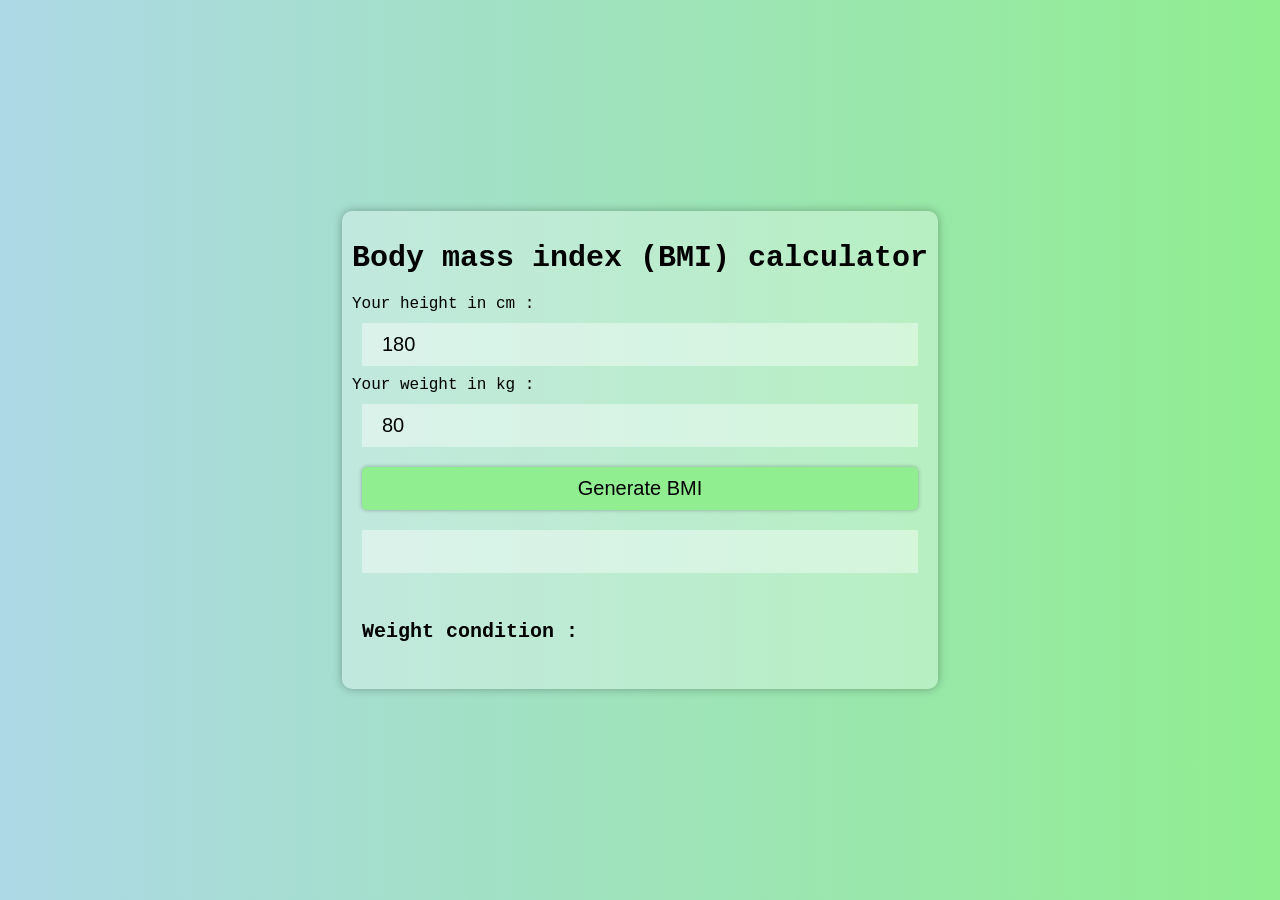
<file: BMI calculator/index.html>
<!doctype html>
<html lang="en">
  <head>
    <meta charset="UTF-8" />
    <meta name="viewport" content="width=device-width, initial-scale=1.0" />
    <title>BMI calculator</title>
    <link rel="stylesheet" href="style.css" />
  </head>
  <body>
    <div class="container">
      <h1 class="heading">Body mass index (BMI) calculator</h1>
      Your height in cm :
      <input
        type="number"
        value="180"
        class="input"
        id="height"
        placeholder="Enter your heigh in cm"
      />
      Your weight in kg :
      <input
        type="number"
        value="80"
        class="input"
        id="weight"
        placeholder="Enter your weight in kg"
      />
      <button class="btn" id="btn">Generate BMI</button>
      <input class="input" id="result" disabled />
      <h4 class="info">
        Weight condition : <span id="weight-condition"></span>
      </h4>
    </div>
    <script src="index.js"></script>
  </body>
</html>
</file>
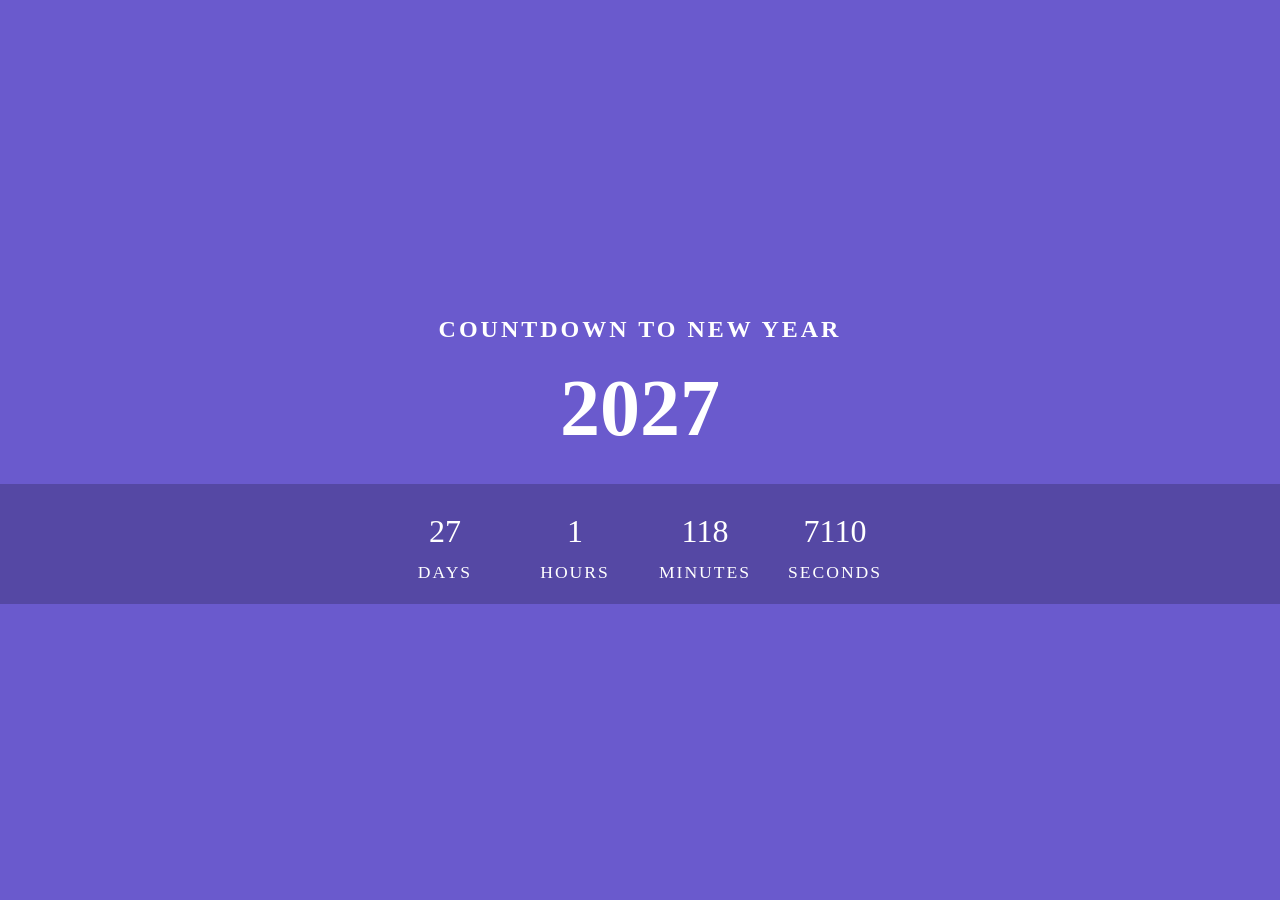
<file: New Year Countdown/index.html>
<!doctype html>
<html lang="en">
  <head>
    <meta charset="UTF-8" />
    <meta name="viewport" content="width=device-width, initial-scale=1.0" />
    <title>New Year Countdown</title>
    <link rel="stylesheet" href="style.css" />
  </head>
  <body>
    <h2>Countdown to new Year</h2>
    <div class="year">2027</div>
    <div class="Countdown">
      <div id="days">00</div>
      <div id="hours">00</div>
      <div id="minutes">00</div>
      <div id="seconds">00</div>
    </div>
    <script src="index.js"></script>
  </body>
</html>
</file>
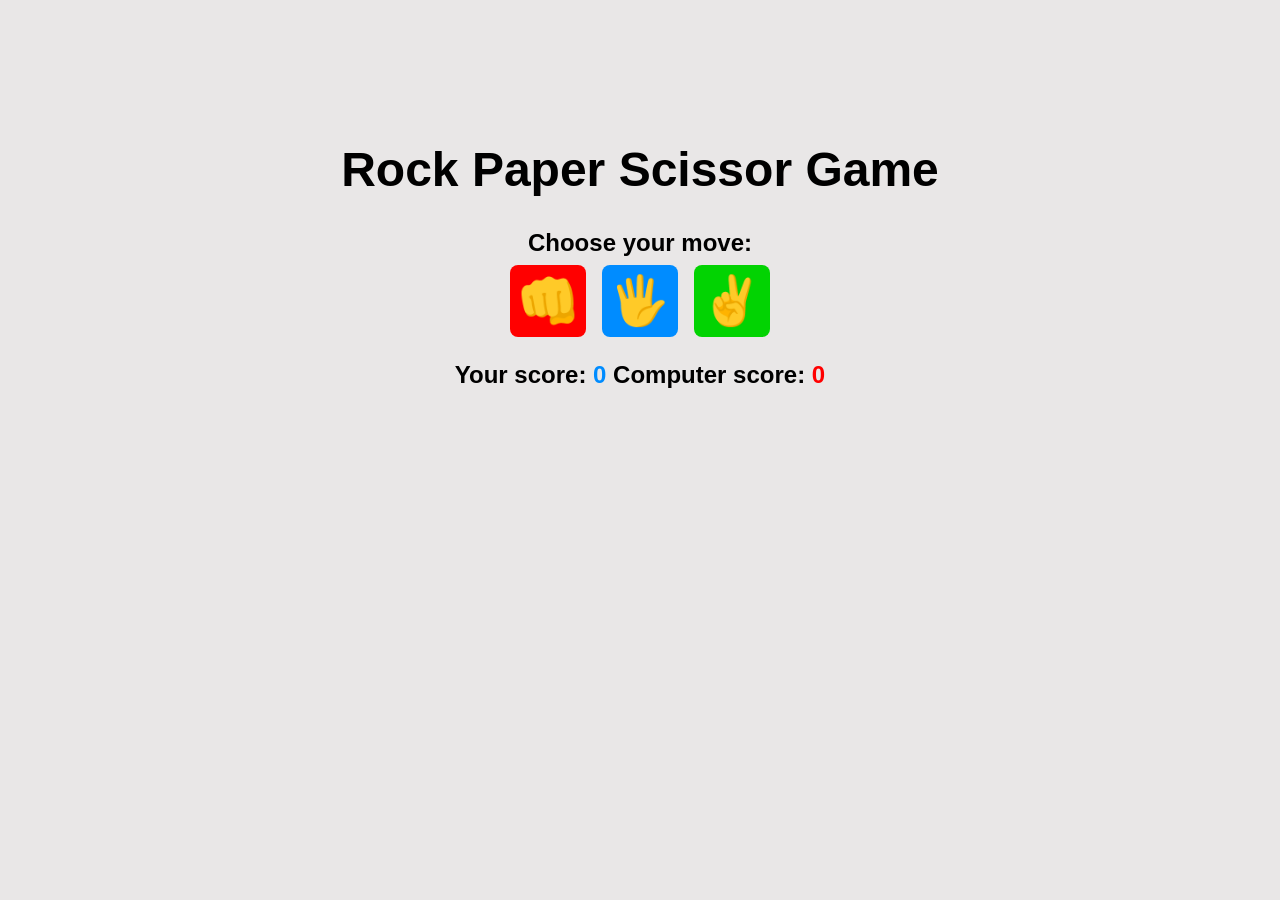
<file: Rock Paper Scissor/index.html>
<!doctype html>
<html lang="en">
  <head>
    <meta charset="UTF-8" />
    <meta name="viewport" content="width=device-width, initial-scale=1.0" />
    <title>Rock Paper Scissor Game</title>
    <link rel="stylesheet" href="style.css" />
  </head>
  <body>
    <h1>Rock Paper Scissor Game</h1>
    <p>Choose your move:</p>
    <div class="buttons">
      <button id="rock">&#x1F44A;</button>
      <button id="paper">&#x1f590;</button>
      <button id="scissors">&#x270c;</button>
    </div>
    <p id="result"></p>
    <p id="scores">
      Your score: <span id="yourscore">0</span> Computer score:
      <span id="computerscore">0</span>
    </p>
    <script src="index.js"></script>
  </body>
</html>
</file>
<file: BMI calculator/style.css>
body {
  margin: 0;
  padding: 0;
  display: flex;
  align-items: center;
  justify-content: center;
  font-family: "Courier New", Courier, monospace;
  background: linear-gradient(to left, lightgreen, lightblue);
  min-height: 100vh;
}

.container {
  background: rgba(255, 255, 255, 0.3);
  padding: 10px;
  margin: 10px;
  display: flex;
  flex-direction: column;
  border-radius: 10px;
  box-shadow: 0 0 10px rgba(0, 0, 0, 0.3);
}
.heading {
  font-size: 30px;
}

.input {
  padding: 10px 20px;
  font-size: 20px;
  background: rgba(255, 255, 255, 0.4);
  border-color: rgba(255, 255, 255, 0.8);
  margin: 10px;
  border: none;
}

.btn {
  padding: 10px 20px;
  font-size: 20px;
  margin: 10px;
  background-color: lightgreen;
  border-radius: 5px;
  border: none;
  cursor: pointer;
  box-shadow: 0 0 4px rgba(0, 0, 0, 0.3);
}

.btn:hover {
  box-shadow: 0 0 8px rgba(0, 0, 0, 0.3);
  transition: 300ms ease;
}

.info {
  font-size: 20px;
  padding: 10px;
  font-weight: 600;
}
</file>
<file: New Year Countdown/style.css>
body {
  margin: 0;
  display: flex;
  height: 100vh;
  flex-direction: column;
  background-color: slateblue;
  align-items: center;
  justify-content: center;
  font-family: cursive;
}

h2 {
  color: white;
  text-transform: uppercase;
  text-align: center;
  letter-spacing: 3px;
  overflow: hidden;
}

.year {
  color: white;
  font-size: 5em;
  font-weight: bold;
}

.Countdown {
  color: white;
  background-color: rgba(0, 0, 0, 0.2);
  display: flex;
  width: 100%;
  align-items: center;
  justify-content: center;
  height: 120px;
  margin-top: 30px;
}

.Countdown div {
  margin: 0 15px;
  font-size: 2em;
  margin-top: -25px;
  font-weight: 300;
  text-align: center;
  width: 100px;
  position: relative;
}

.Countdown div::before {
  content: "";
  position: absolute;
  bottom: -30px;
  left: 0;
  font-size: 0.55em;
  text-transform: uppercase;
  letter-spacing: 2px;
  width: 100%;
  height: 25px;
  line-height: 35px;
  font-weight: 400;
}

.Countdown #days::before {
  content: "Days";
}

.Countdown #hours::before {
  content: "Hours";
}

.Countdown #minutes::before {
  content: "Minutes";
}

.Countdown #seconds::before {
  content: "Seconds";
}
</file>
<file: Rock Paper Scissor/style.css>
body {
  background-color: #e9e7e7;
  text-align: center;
  font-family: Arial, Helvetica, sans-serif;
  margin: 0;
  padding: 0;
}

h1 {
  font-size: 3rem;
  padding-top: 110px;
}

p {
  font-size: 1.5rem;
  margin-bottom: 0.5rem;
  font-weight: 600;
}

.buttons {
  display: flex;
  justify-content: center;
}

button {
  border: none;
  padding: 0.5rem;
  margin: 0 0.5rem;
  font-size: 3rem;
  cursor: pointer;
  border-radius: 0.5rem;
  transition: all 0.2s ease-in-out;
}

button:hover {
  opacity: 0.7;
}
#rock {
  background-color: red;
}

#paper {
  background-color: rgb(0, 140, 255);
}

#scissors {
  background-color: rgb(2, 211, 2);
}

#yourscore {
  color: rgb(0, 140, 255);
}

#computerscore {
  color: red;
}
</file>
